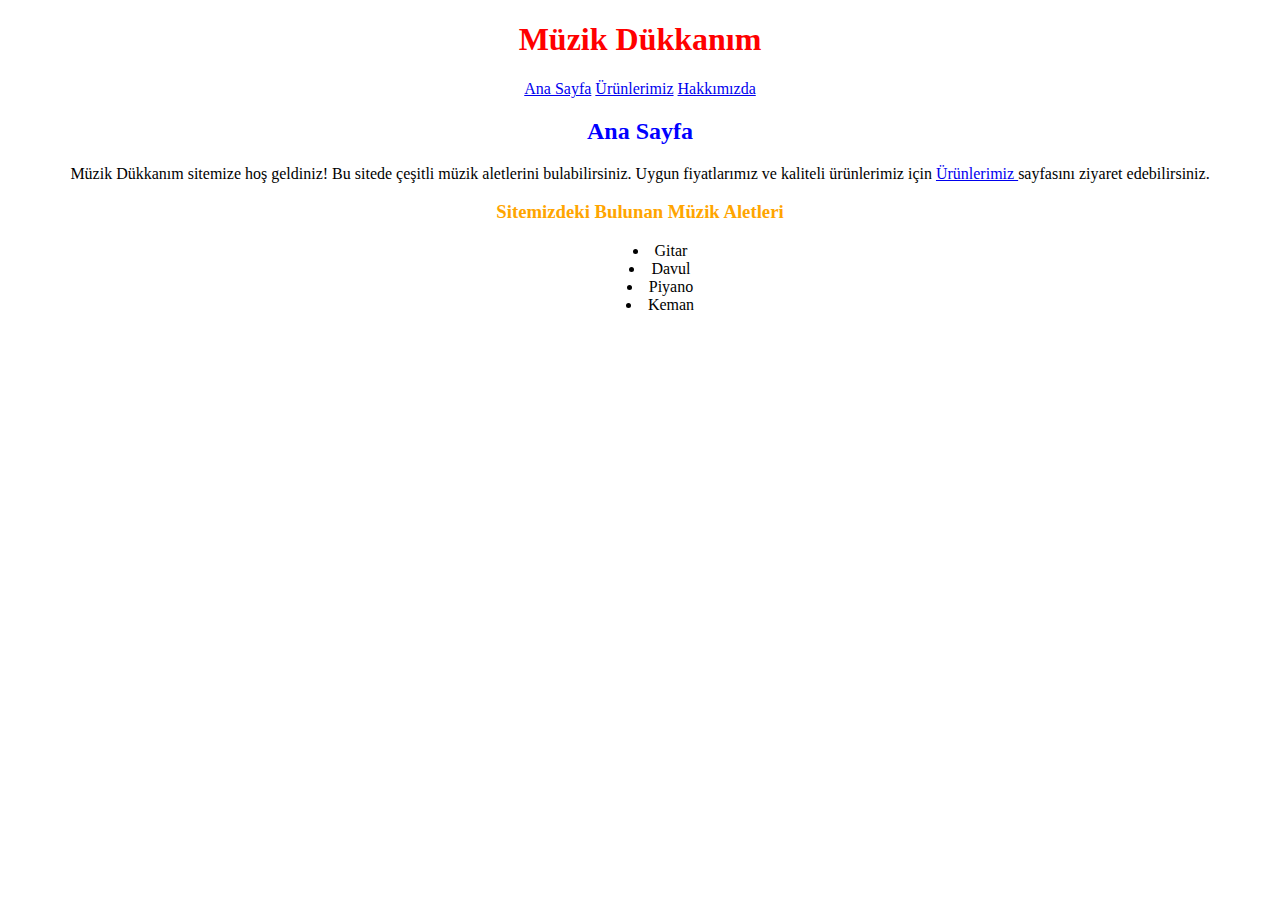
<file: index.html>
<!DOCTYPE html>
<html lang="tr">
<head>
    <meta charset="UTF-8">
    <meta http-equiv="X-UA-Compatible" content="IE=edge">
    <meta name="viewport" content="width=device-width, initial-scale=1.0">
    <title>Müzik Dükkanı</title>
    <link rel="stylesheet" href="css/kodluyoruz.css">

</head>
<body>


    <!-- Bağlantılar -->

    <div align="center">

      <h1> Müzik Dükkanım </h1>
           
        <a href="index.html">Ana Sayfa</a>
        <a href="our-products.html">Ürünlerimiz</a>
        <a href="about-us.html">Hakkımızda</a>

      <h2>Ana Sayfa</h2>

      <!-- Alt Başlıklar -->

      <p> Müzik Dükkanım sitemize hoş geldiniz! Bu sitede çeşitli müzik aletlerini bulabilirsiniz. Uygun fiyatlarımız ve kaliteli ürünlerimiz için <a href="our-products.html"> Ürünlerimiz </a> sayfasını ziyaret edebilirsiniz.</p>
      <h3> Sitemizdeki Bulunan Müzik Aletleri </h3>
      
      <ul>
        <li>Gitar</li>
        <li>Davul</li>
        <li>Piyano</li>
        <li>Keman</li>
      </ul>

    </div>






</body>
</html>
</file>
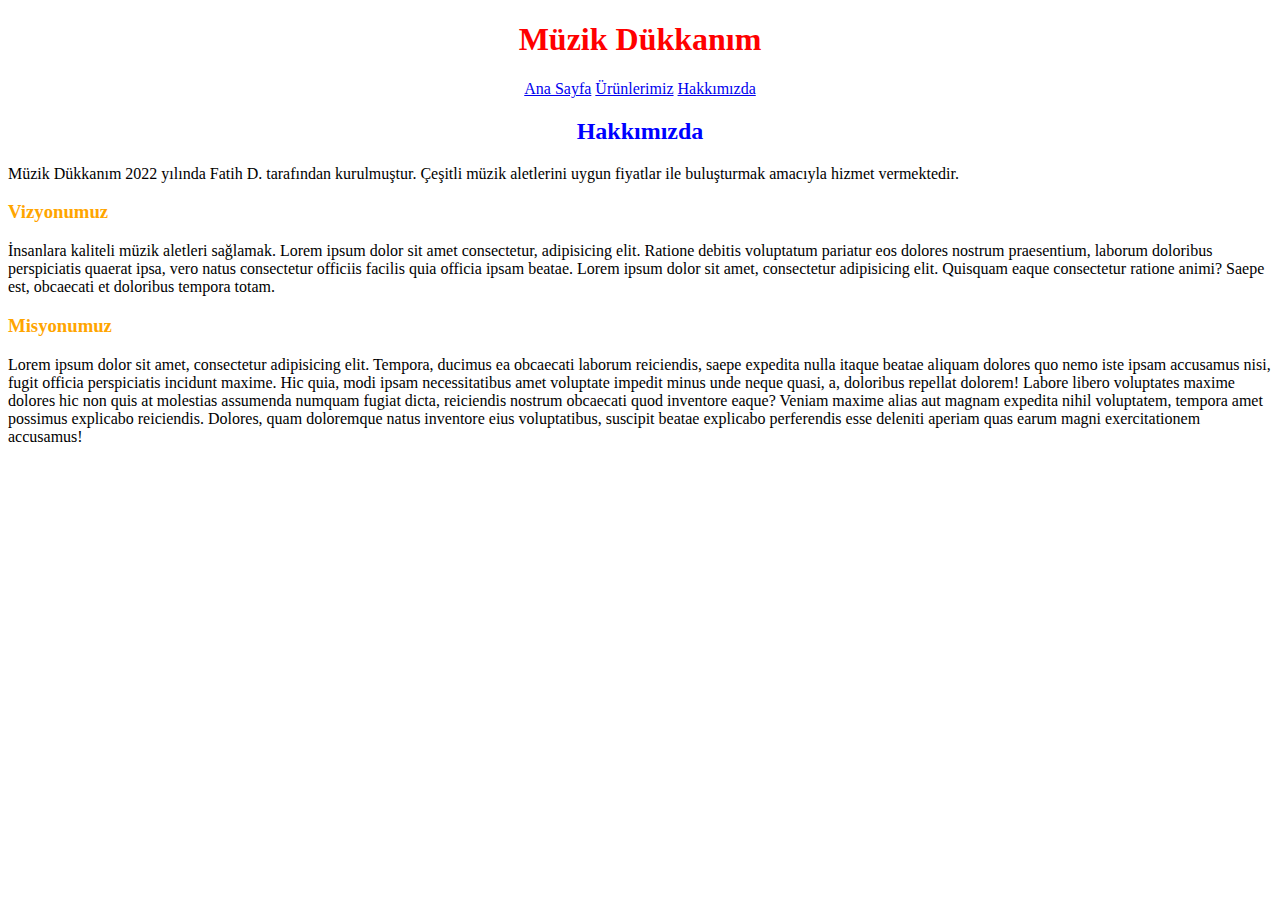
<file: about-us.html>
<!DOCTYPE html>
<html lang="tr">
<head>
    <meta charset="UTF-8">
    <meta http-equiv="X-UA-Compatible" content="IE=edge">
    <meta name="viewport" content="width=device-width, initial-scale=1.0">
    <title>Müzik Dükkanı</title>
    <link rel="stylesheet" href="css/kodluyoruz.css">

</head>
<body>

    <!-- Bağlantılar -->

    <div align="center">

      <h1> Müzik Dükkanım </h1>
           
        <a href="index.html">Ana Sayfa</a>
        <a href="our-products.html">Ürünlerimiz</a>
        <a href="about-us.html">Hakkımızda</a>
        
      <h2>Hakkımızda</h2>


    </div>

    <!-- Alt Başlıklar -->

    <p> Müzik Dükkanım 2022 yılında Fatih D. tarafından kurulmuştur. Çeşitli müzik aletlerini uygun fiyatlar ile buluşturmak amacıyla hizmet vermektedir. </p>

    <h3> Vizyonumuz </h3>
    <p>İnsanlara kaliteli müzik aletleri sağlamak. Lorem ipsum dolor sit amet consectetur, adipisicing elit. Ratione debitis voluptatum pariatur eos dolores nostrum praesentium, laborum doloribus perspiciatis quaerat ipsa, vero natus consectetur officiis facilis quia officia ipsam beatae. Lorem ipsum dolor sit amet, consectetur adipisicing elit. Quisquam eaque consectetur ratione animi? Saepe est, obcaecati et doloribus tempora totam.</p>
    
    <h3> Misyonumuz </h3>
    <p> Lorem ipsum dolor sit amet, consectetur adipisicing elit. Tempora, ducimus ea obcaecati laborum reiciendis, saepe expedita nulla itaque beatae aliquam dolores quo nemo iste ipsam accusamus nisi, fugit officia perspiciatis incidunt maxime. Hic quia, modi ipsam necessitatibus amet voluptate impedit minus unde neque quasi, a, doloribus repellat dolorem! Labore libero voluptates maxime dolores hic non quis at molestias assumenda numquam fugiat dicta, reiciendis nostrum obcaecati quod inventore eaque? Veniam maxime alias aut magnam expedita nihil voluptatem, tempora amet possimus explicabo reiciendis. Dolores, quam doloremque natus inventore eius voluptatibus, suscipit beatae explicabo perferendis esse deleniti aperiam quas earum magni exercitationem accusamus!</p>




</body>
</html>
</file>
<file: css/kodluyoruz.css>
/* Layout */

h1 {
    color:red;
}

h2 {
    color: blue;
}

h3 {
    color: orange;
}

ul {
    list-style-position: inside;
}

ol {
    list-style-position: inside;
}
</file>
